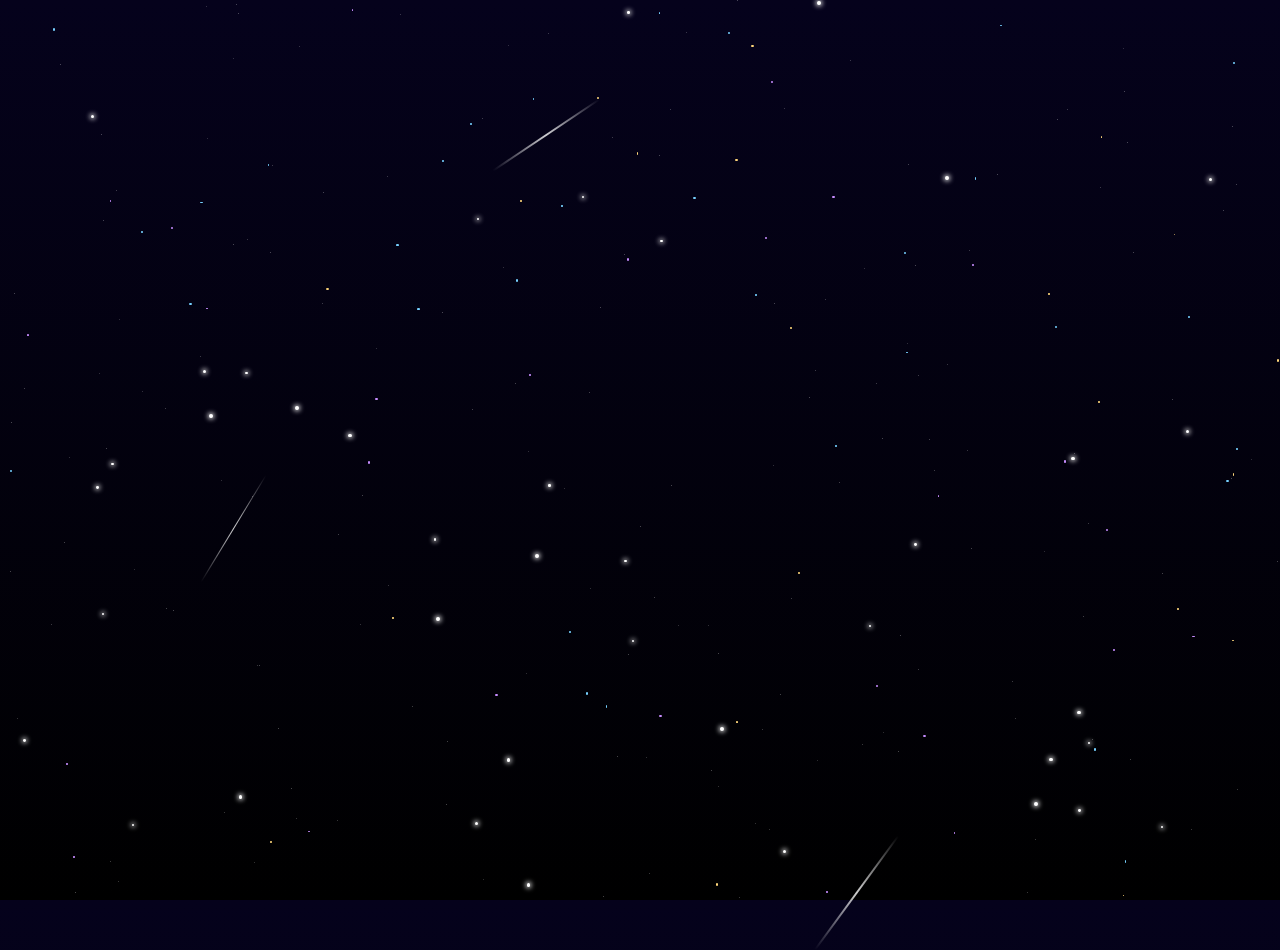
<file: test.html>
<!DOCTYPE html>
<html lang="ru">
<head>
    <meta charset="UTF-8">
    <title>Глубокий анимированный звездный фон</title>
    <style>
        body, html {
            margin: 0;
            padding: 0;
            overflow: hidden;
            background: linear-gradient(to bottom, #05021c, #000000);
            height: 100%;
        }
        
        /* Контейнеры для разных слоев глубины */
        .layer {
            position: absolute;
            top: 0;
            left: 0;
            width: 100%;
            height: 100%;
            pointer-events: none;
        }

        /* --- ТИПЫ ЗВЕЗД И АНИМАЦИИ --- */

        /* 1. Далекие тусклые звезды (медленное мерцание) */
        .star-distant {
            position: absolute;
            background-color: #ffffff;
            border-radius: 50%;
            opacity: 0.3;
            animation: twinkle-distant 8s ease-in-out infinite;
        }
        @keyframes twinkle-distant {
            0%, 100% { opacity: 0.2; transform: scale(0.8); }
            50% { opacity: 0.5; transform: scale(1.2); }
        }

        /* 2. Средние звезды (разноцветные, пульсируют) */
        .star-medium {
            position: absolute;
            border-radius: 50%;
            animation: pulse-color 6s linear infinite;
        }
        /* Цвета для средних звезд */
        .star-medium.blue { background-color: #76d1ff; }
        .star-medium.violet { background-color: #c78dff; }
        .star-medium.gold { background-color: #ffd77a; }
        @keyframes pulse-color {
            0%, 100% { opacity: 0.6; transform: scale(0.9); }
            50% { opacity: 1; transform: scale(1.4); }
        }

        /* 3. Близкие яркие звезды (резкое мерцание) */
        .star-bright {
            position: absolute;
            background-color: #ffffff;
            box-shadow: 0 0 5px 1px #fff; /* Легкое сияние */
            border-radius: 50%;
            animation: flash 2s infinite;
        }
        @keyframes flash {
            0% { opacity: 0.8; }
            50% { opacity: 1; }
            100% { opacity: 0.8; }
        }

        /* 4. Падающие звезды (хвосты) */
        .shooting-star {
            position: absolute;
            top: -10px;
            left: -10px;
            width: 100px;
            height: 2px;
            background: linear-gradient(90deg, rgba(255,255,255,0), rgba(255,255,255,0.8), rgba(255,255,255,0));
            pointer-events: none;
            animation: shoot 5s linear infinite;
            transform: rotate(-45deg);
        }
        @keyframes shoot {
            0% { 
                transform: translate3d(0, 0, 0) rotate(-45deg);
                opacity: 0;
            }
            10% { opacity: 1; }
            90% { opacity: 1; }
            100% { 
                transform: translate3d(200vw, 200vh, 0) rotate(-45deg);
                opacity: 0; 
            }
        }
    </style>
</head>
<body>
    <!-- Слой 3: Задний план (самые далекие) -->
    <div class="layer" id="layer-back"></div>
    <!-- Слой 2: Средний план (цветные) -->
    <div class="layer" id="layer-middle"></div>
    <!-- Слой 1: Передний план (яркие и падающие) -->
    <div class="layer" id="layer-front"></div>

    <script>
        const layers = {
            back: document.getElementById('layer-back'),
            middle: document.getElementById('layer-middle'),
            front: document.getElementById('layer-front')
        };

        function random(min, max) {
            return Math.random() * (max - min) + min;
        }

        function createDistantStars(count, layer) {
            for(let i = 0; i < count; i++) {
                const star = document.createElement('div');
                star.classList.add('star-distant');
                star.style.width = `${random(0.5, 1)}px`;
                star.style.height = `${random(0.5, 1)}px`;
                star.style.left = `${random(0, 100)}vw`;
                star.style.top = `${random(0, 100)}vh`;
                star.style.animationDelay = `${random(0, 8)}s`;
                star.style.animationDuration = `${random(6, 10)}s`;
                layer.appendChild(star);
            }
        }

        function createMediumStars(count, layer) {
            const colors = ['blue', 'violet', 'gold'];
            for(let i = 0; i < count; i++) {
                const star = document.createElement('div');
                star.classList.add('star-medium', colors[Math.floor(Math.random() * colors.length)]);
                star.style.width = `${random(1.5, 2.5)}px`;
                star.style.height = `${random(1.5, 2.5)}px`;
                star.style.left = `${random(0, 100)}vw`;
                star.style.top = `${random(0, 100)}vh`;
                star.style.animationDelay = `${random(0, 6)}s`;
                layer.appendChild(star);
            }
        }

        function createBrightStars(count, layer) {
            for(let i = 0; i < count; i++) {
                const star = document.createElement('div');
                star.classList.add('star-bright');
                const size = random(2, 4);
                star.style.width = `${size}px`;
                star.style.height = `${size}px`;
                star.style.left = `${random(0, 100)}vw`;
                star.style.top = `${random(0, 100)}vh`;
                star.style.animationDelay = `${random(0, 2)}s`;
                layer.appendChild(star);
            }
        }

        function createShootingStars(count, layer) {
            for(let i = 0; i < count; i++) {
                const star = document.createElement('div');
                star.classList.add('shooting-star');
                star.style.width = `${random(80, 150)}px`;
                star.style.height = `${random(1, 2)}px`;
                // Случайный угол падения
                const angle = random(-60, -30);
                star.style.transform = `rotate(${angle}deg)`;
                star.style.left = `${random(-50, 100)}vw`; /* Старт может быть за экраном */
                star.style.top = `${random(-50, 100)}vh`;
                star.style.animationDelay = `${random(0, 10)}s`;
                star.style.animationDuration = `${random(3, 7)}s`;
                layer.appendChild(star);
            }
        }

        /* Распределение плотности звезд по слоям */
        createDistantStars(150, layers.back);   /* Много тусклых */
        createMediumStars(80, layers.middle);   /* Меньше цветных */
        createBrightStars(40, layers.front);    /* Мало ярких */
        createShootingStars(5, layers.front);   /* Очень мало падающих */
    </script>
</body>
</html>
</file>
